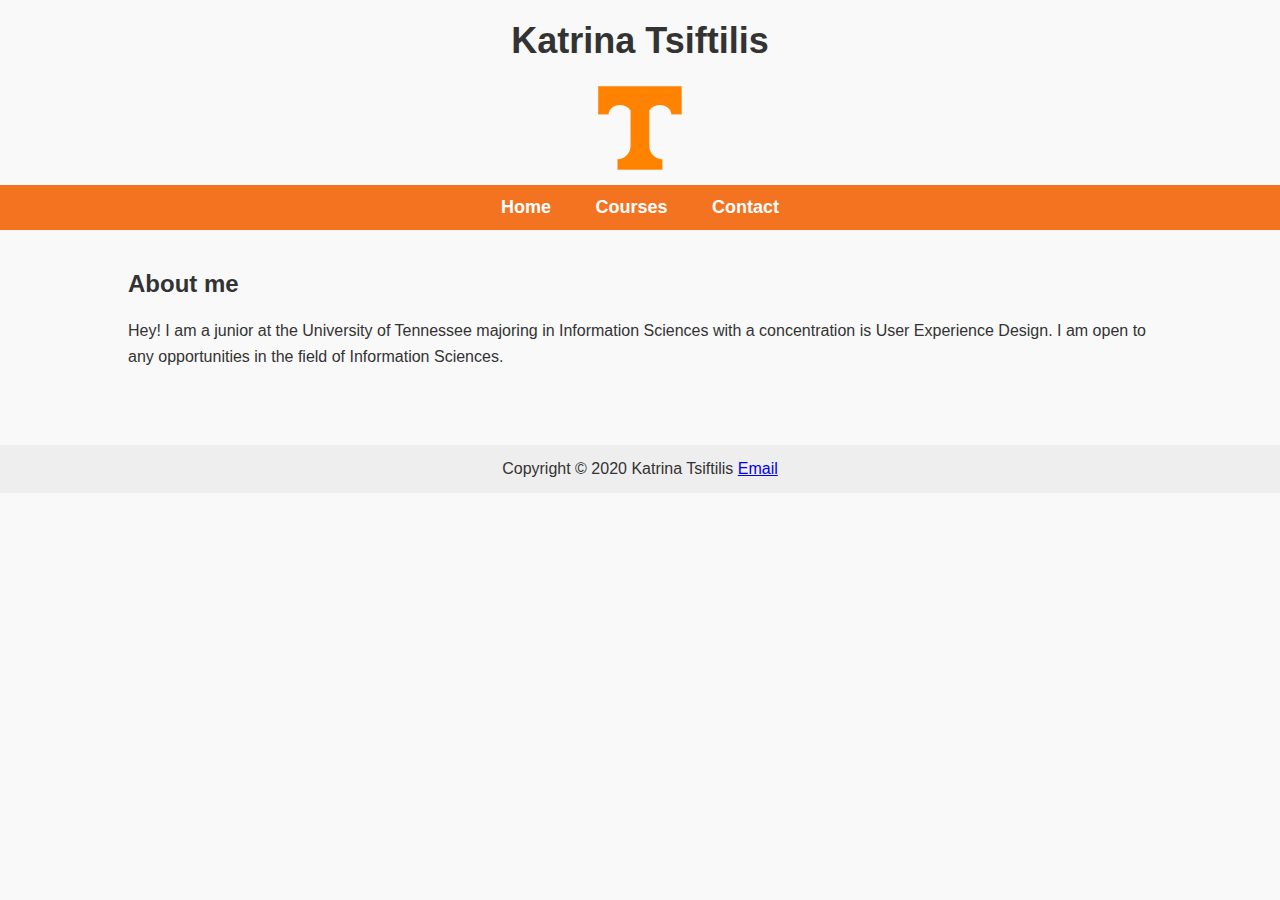
<file: index.html>
<!DOCTYPE html>
<html lang="en">
<head>
    <link rel="stylesheet" href="Style.css">
    <meta charset="UTF-8">
    <title>Home</title>
</head>
<body>
<!--#1-->
<h1>Katrina Tsiftilis</h1>
<img src="Image/utk.png"/>

<!--#2-->
<nav>
    <a href="index.html">Home</a>
    <a href="course.html">Courses</a>
    <a href="contact.html">Contact</a>
</nav>

<main>
    <!--#3-->
    <article>
        <h2>About me</h2>
        <p>Hey! I am a junior at the University of Tennessee majoring in Information Sciences with a concentration is User Experience Design. I am open to any opportunities in the field of Information Sciences.</p>
    </article>
</main>

<!--#4-->
<footer> Copyright © 2020 Katrina Tsiftilis
    <a href="mailto:katrinatsiftilis23@gmail.com">Email</a>
</footer>
</body>
</html>
</file>
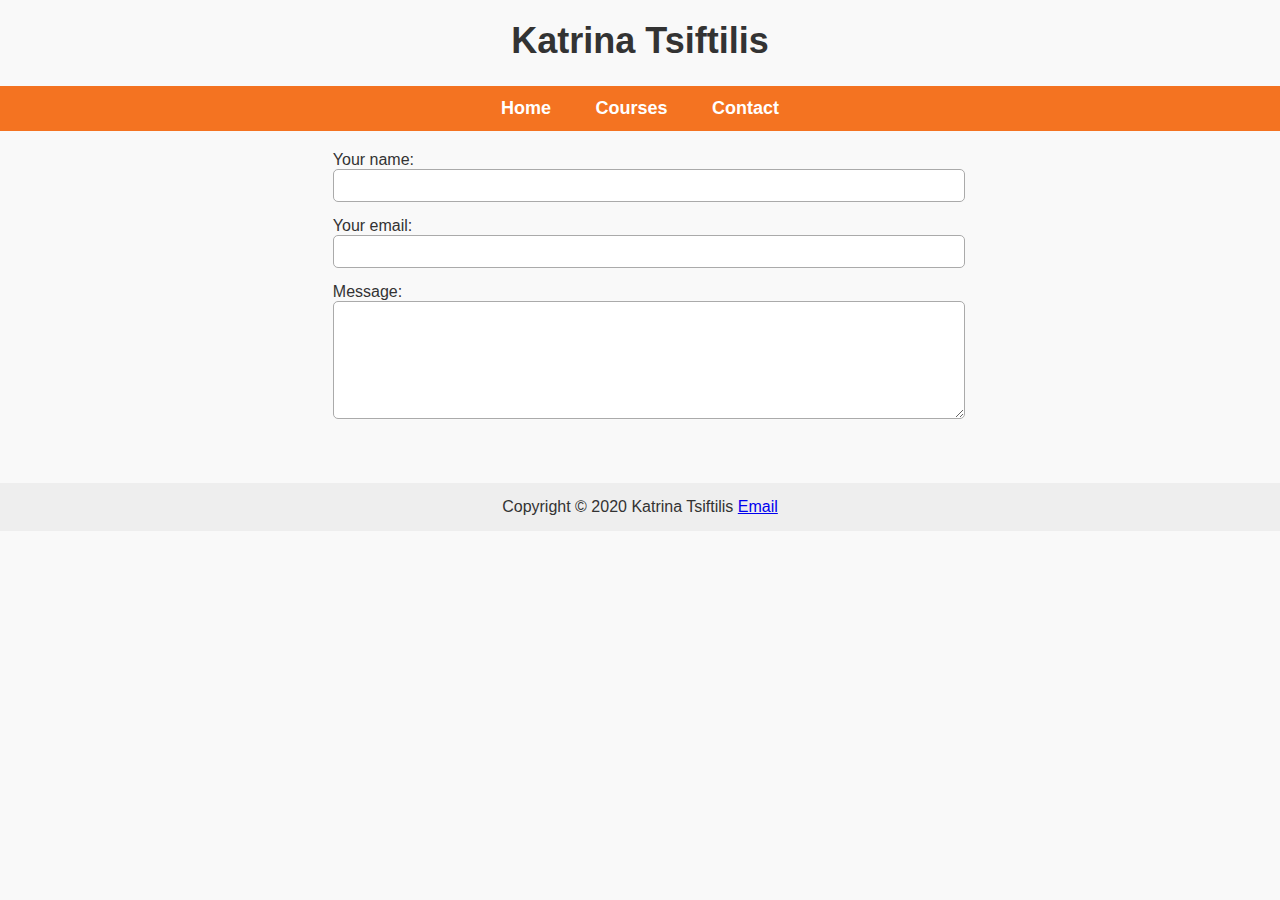
<file: contact.html>
<!DOCTYPE html>
<html lang="en">
<head>
    <link rel="stylesheet" href="Style.css">
    <meta charset="UTF-8">
    <title>Contact</title>
</head>

<body>
<h1>Katrina Tsiftilis</h1>

<nav>
    <a href="index.html">Home</a>
    <a href="course.html">Courses</a>
    <a href="contact.html">Contact</a>
</nav>

<main>
    <form>
        <label>Your name: <input> </label>
        <label>Your email: <input> </label>
        <label>Message: <textarea></textarea></label>
    </form>
</main>

<footer>
    Copyright © 2020 Katrina Tsiftilis
    <a href="mailto:katrinatsiftilis23@gmail.com">Email</a>
</footer>

</body>
</html>
</file>
<file: Style.css>
body {
    font-family: Arial, Helvetica, sans-serif;
    margin: 0;
    padding: 0;
    background-color: #f9f9f9;
    color: #333;
}

/* Header */
h1 {
    text-align: center;
    margin-top: 20px;
    font-size: 36px;
}

/* UTK image */
img {
    display: block;
    margin: 15px auto;
    max-width: 150px;
}

/* Navigation bar */
nav {
    background-color: #f47321;   /* UTK orange */
    padding: 12px 0;
    text-align: center;
}

nav a {
    color: white;
    text-decoration: none;
    margin: 0 20px;
    font-size: 18px;
    font-weight: bold;
}

nav a:hover {
    text-decoration: underline;
}

/* Main content area */
main {
    width: 80%;
    margin: auto;
    padding: 20px;
}

/* Article text */
article p {
    line-height: 1.6;
}

/* Footer */
footer {
    text-align: center;
    padding: 15px 0;
    background-color: #eee;
    margin-top: 40px;
}

/* Table styling (Courses page) */
table {
    width: 80%;
    margin: auto;
    border-collapse: collapse;
    background: white;
}

table, th, td {
    border: 1px solid #ccc;
}

th {
    background-color: #f47321;
    color: white;
    padding: 10px;
}

td {
    padding: 10px;
    text-align: center;
}

/* Contact form */
form {
    display: flex;
    flex-direction: column;
    gap: 15px;
    width: 60%;
    margin: auto;
}

input, textarea {
    width: 100%;
    padding: 8px;
    border: 1px solid #aaa;
    border-radius: 5px;
}

textarea {
    height: 100px;
}
</file>
